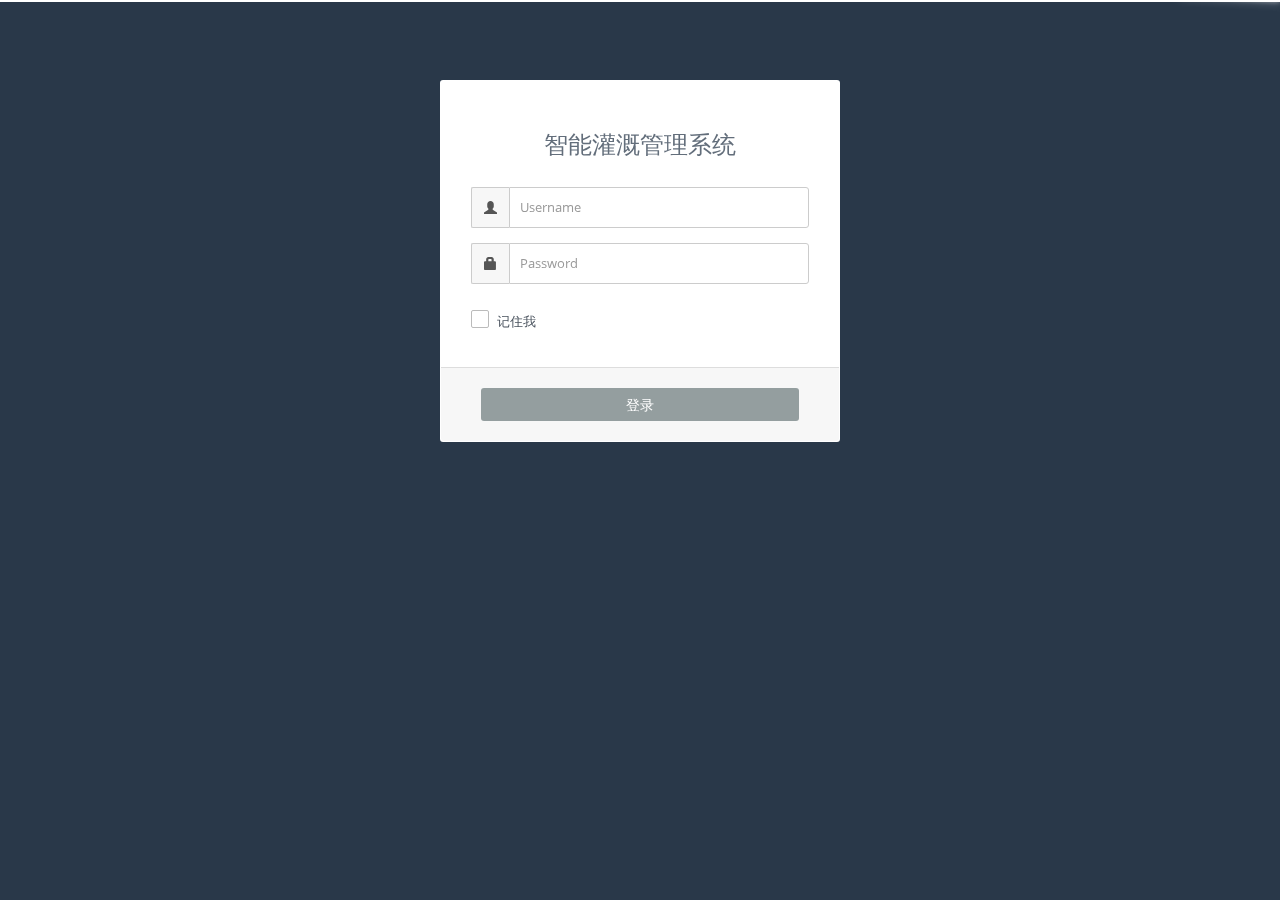
<file: src/main/webapp/WEB-INF/login.html>
﻿<!DOCTYPE html>
<html lang="en">
    <head>
        <meta charset="utf-8">
        <meta name="viewport" content="width=device-width, initial-scale=1.0, maximum-scale=1.0">
        <meta name="description" content="">
        <meta name="author" content="">

        <title>智能灌溉管理系统后台</title>

        <link href="css/style.default.css" rel="stylesheet">

    </head>

    <body class="signin">

 

        
        
        <section>
            
            <div class="panel panel-signin">
                <div class="panel-body">
                    <h3 class="text-center mb5">智能灌溉管理系统</h3>
                    
                    <div class="mb30"></div>
                    
                    <form action="signin.html" method="post">
                        <div class="input-group mb15">
                            <span class="input-group-addon"><i class="glyphicon glyphicon-user"></i></span>
                            <input type="text" class="form-control" placeholder="Username">
                        </div><!-- input-group -->
                        <div class="input-group mb15">
                            <span class="input-group-addon"><i class="glyphicon glyphicon-lock"></i></span>
                            <input type="password" class="form-control" placeholder="Password">
                        </div><!-- input-group -->
                        
                        <div class="clearfix">
                            <div class="pull-left">
                                <div class="ckbox ckbox-primary mt10">
                                    <input type="checkbox" id="rememberMe" value="1">
                                    <label for="rememberMe">记住我</label>
                                </div>
                            </div>
                        </div>                      
                    </form>
                    
                </div><!-- panel-body -->
                <div class="panel-footer">
                    <a href="index.html" class="btn btn-primary btn-block">登录</a>
                </div><!-- panel-footer -->
            </div><!-- panel -->
            
        </section>


        <script src="js/jquery-1.11.1.min.js"></script>
        <script src="js/jquery-migrate-1.2.1.min.js"></script>
        <script src="js/bootstrap.min.js"></script>
        <script src="js/modernizr.min.js"></script>
        <script src="js/pace.min.js"></script>
        <script src="js/retina.min.js"></script>
        <script src="js/jquery.cookies.js"></script>

        <script src="js/custom.js"></script>

    </body>
</html>
</file>
<file: src/main/webapp/WEB-INF/css/style.default.css>
﻿/*
 

[TABLE OF CONTENTS]

1.  IMPORTS
2.  RESET STYLES
3.  HEADER STYLES
    3.1 HEADER LEFT
    3.2 HEADER RIGHT
4.  MAIN WRAPPER STYLES
    4.1 LEFT PANEL STYLES
        4.1.1 LEFT PANEL NAVIGATION
    4.2 MAIN PANEL STYLES
        4.2.1 CONTENT PANEL STYLES
5.  MESSAGES STYLES
6.  UI ELEMENTS STYLES
    6.1 BUTTONS PAGE STYLES
    6.2 EXTRAS STYLES
    6.3 GRAPHS STYLES
    6.4 ICON STYLES
    6.5 PANELS & WIDGET STYLES
    6.6 TABS & ACCORDION STYLES
7.  FORM STYLES
    7.1 FORM WIZARD STYLES
8.  TABLE STYLES
9.  PAGES STYLES
    9.1 NOT FOUND PAGE STYLES
    9.2 INVOICE STYLES
    9.3 MEDIA MANAGER STYLES
    9.4 PEOPLE DIRECTORY STYLES
    9.5 PROFILE STYLES
    9.6 SEARCH RESULTS STYLES
    9.7 SIGN IN/UP PAGE STYLES
    9.8 LOCKED SCREEN STYLES
10. DASHBOARD STYLES
11. LEFT MENU COLLAPSE STYLES
12. CUSTOM STYLES
13. MEDIA QUERIES

*/


/********** 1. IMPORTS **********/
/********************************/

@import url('bootstrap.min.css');
@import url('bootstrap-override.css');
@import url('weather-icons.min.css');
@import url('jquery-ui-1.10.3.css');
@import url('font-awesome.min.css');
@import url('animate.min.css');
@import url('animate.delay.css');
@import url('toggles.css');
@import url('pace.css');

@import url(7c26a659d51647fe9b4dff100a6a8fb5.css);
@import url(69dace7e53184e40ae62d88c86a3b9ee.css);
/********** 2. RESET STYLES **********/
/*************************************/

body {
    font-family:'Open Sans',sans-serif;
    font-size: 13px;
    color: #636E7B;
    background-color: #fff;
}

a {
    outline: none !important;
}

a:hover,
a:active,
a:focus {
    text-decoration: none;
}

h1,h2,h3,h4,h5,h6 {
    font-family:'Lato',sans-serif;
}

.btn-default {
	border-color: #90a4ae;
}
.btn-default.disabled {
    color: #636e7b;
}
.btn-default:hover,
.btn-default:focus,
.btn-default:active,
.btn-default.active {
    color: #fff;
}

.btn-primary{
    background-color: #949e9f;
    color: #fff;
	border-color:#949e9f;
}
.btn-primary:hover,
.btn-primary:focus,
.btn-primary:active,
.btn-primary.active {
    background-color: #3f9bfd;
    color: #fff;
	border-color:#3e97f5;

}

/********** 3. HEADER STYLES **********/
/**************************************/

.headerwrapper {
    background-color: #0e1429;
    min-height: 60px;
    position: fixed;
    width: 100%;
    z-index: 1000;
}

.headerwrapper:after {
    clear: both;
    display: block;
    content: '';
}

.wrapper {
    margin-left: 12em;
    text-align: center;
    font-size: 18px;
    line-height: 12em;
    color: #000;
    background-color: #fff;
  }

  ul.pagination {
    display: inline-block;
    padding: 0;
    margin: 0;
}

ul.pagination li {display: inline;}

ul.pagination li a {
    color: black;
    float: left;
    padding: 8px 16px;
    text-decoration: none;
    transition: background-color .3s;
    border: 1px solid #ddd;
}

.pagination li:first-child a {
    border-top-left-radius: 5px;
    border-bottom-left-radius: 5px;
}

.pagination li:last-child a {
    border-top-right-radius: 5px;
    border-bottom-right-radius: 5px;
}

ul.pagination li a.active {
    background-color: #4CAF50;
    color: white;
    border: 1px solid #4CAF50;
}

ul.pagination li a:hover:not(.active) {background-color: #ddd;}
/***** 3.1 HEADER LEFT *****/

.headerwrapper .header-left {
    width: 230px;
    min-height: 60px;
    padding: 14px 15px;
    float: left;
    border-right: 1px solid rgba(255,255,255,0.14);
    background-color: #0e1429;
    position: relative;
}

.headerwrapper .header-left .logo {
    display: inline-block;
    margin-top: 5px;
    float: left;
}

.headerwrapper .header-left .menu-collapse {
    -moz-transition: all 0.2s ease-out 0s;
    -webkit-transition: all 0.2s ease-out 0s;
    transition: all 0.2s ease-out 0s;
    border: 1px solid rgba(255,255,255,0.3);
    background-color: #b6bbc1;
	color: rgba(255,255,255,1);
    padding: 6px 10px;
    -moz-border-radius: 50px;
    -webkit-border-radius: 50px;
    border-radius: 50%;
    display: inline-block;
    font-size: 16px;
    line-height: normal;
    position: absolute;
    top: 13px;
	right: -18px;
}

.headerwrapper .header-left .menu-collapse:hover {
    background-color: #fff;
    color: #222;
}
/***** 3.2 HEADER RIGHT *****/

.avatar-img {
	width:30px;
	margin:-5px 0 0 -10px;
}

.headerwrapper .header-right {
    margin-left: 230px;
    min-height: 60px;
    padding: 14px 15px;
}

.headerwrapper .header-right .btn-group {
    margin: 0;
    line-height: 21px;
    float: left;
}

.headerwrapper .header-right .btn-group > .btn {
    border: 0;
    background-color: rgba(255,255,255,0.3);
    color: rgba(255,255,255);
    -moz-border-radius: 50px;
    -webkit-border-radius: 50px;
    border-radius: 50px;
    line-height: normal;
    margin-left: 5px;
    height: 33px;
}

.headerwrapper .header-right .btn-group > .btn:hover {
    background-color: rgba(255,255,255,0.5);
}

.headerwrapper .header-right .btn-group > .btn:focus,
.headerwrapper .header-right .btn-group > .btn:active {
    color: #fff;
    background-color: rgba(0,0,0,0.3);
    -moz-box-shadow: none;
    -webkit-box-shadow: none;
    box-shadow: none;
}

.headerwrapper .header-right .btn-group .btn .badge {
    -moz-box-shadow: none;
    -webkit-box-shadow: none;
    box-shadow: none;
    background-color: #fff;
    color: #000;
    margin-left: 2px;
    padding: 2px 6px;
}

.btn-group-notification > .btn {
    padding: 7px 10px;
}

.btn-group-messages > .btn {
    padding: 6px 9px 8px 9px;
}

.btn-group-option > .btn {
    padding: 7px 12px;
}

.headerwrapper .header-right .btn-group .dropdown-menu {
    -moz-box-shadow: 3px 3px 0 rgba(0,0,0,0.05);
    -webkit-box-shadow: 3px 3px 0 rgba(0,0,0,0.05);
    box-shadow: 3px 3px 2px rgba(0,0,0,0.05);
    margin-top: 13px;
    border-top: 0;
    -moz-border-radius: 0 0 3px 3px;
    -webkit-border-radius: 0 0 3px 3px;
    border-radius: 0 0 3px 3px;
    border-color: #ccc;
}

.headerwrapper .header-right .btn-group .dropdown-menu:after {
    border-bottom: 6px solid #fff;
    border-left: 6px solid rgba(0,0,0,0);
    border-right: 6px solid rgba(0,0,0,0);
    content: '';
    display: inline-block;
    position: absolute;
    top: -6px;
    right: 10px;
}

.headerwrapper .header-right .btn-group .dropdown-menu li {
    position: relative;
}

.headerwrapper .header-right .btn-group .dropdown-menu li a {
    font-size: 12px;
    padding: 8px 15px;
    color: #555;
    -moz-transition: all 0.2s ease-out 0s;
    -webkit-transition: all 0.2s ease-out 0s;
    transition: all 0.2s ease-out 0s;
}

.headerwrapper .header-right .btn-group .dropdown-menu li a:hover {
    color: #333;
    background-color: #E4E7EA;
}

.headerwrapper .header-right .btn-group .dropdown-menu .divider {
    margin: 5px 0;
}

.headerwrapper .header-right .btn-group-option .dropdown-menu li .glyphicon,
.headerwrapper .header-right .btn-group-option .dropdown-menu li .fa {
    margin-right: 10px;
}

.headerwrapper .header-right .btn-group-option .dropdown-menu {
    min-width: 180px;
    margin-top: 13px;
}

.headerwrapper .header-right .form-search {
    float: left;
    margin-right: 10px;
    margin-top: 0;
    position: relative;
}

/*search*/
.headerwrapper .header-right .form-search .form-control {
    width: 15px;
	height: 30px;
    -webkit-transition:all .3s ease;
    -moz-transition:all .3s ease;
    -ms-transition:all .3s ease;
    -o-transition:all .3s ease;
    transition:all .3s ease;
    border:1px solid #fff;
    box-shadow:none;
    background:#f6f6f6 url("../images/search-icon.png") no-repeat 8px center;
    padding:0 0 0 30px;
    color:#fff;
    border-radius:50px;
    -webkit-border-radius:50px;
}

.search-btn{
display: inline-block;
margin-left: -6px;
cursor: pointer;
color: #FFF;
background-color: #108CEE;
width: 70px;
height: 30px;
font-size: 14px;
line-height: 30px;
border-radius: 5px;
}

.headerwrapper .header-right .form-search .form-control:focus {
    width:180px;
    border:1px solid #f6f6f6;
    box-shadow:none;
    -webkit-transition:all .3s ease;
    -moz-transition:all .3s ease;
    -ms-transition:all .3s ease;
    -o-transition:all .3s ease;
    transition:all .3s ease;
    color:#c8c8c8;
}

.headerwrapper .header-right .btn-group-list .dropdown-menu {
    padding: 0;
    min-width: 380px;
}

.headerwrapper .header-right .btn-group-list .dropdown-menu:after {
    border-bottom-color: #E4E7EA;
}

.headerwrapper .header-right div.dropdown-menu h5 {
    padding: 13px 0;
    text-align: center;
    background-color: #E4E7EA;
    margin: 0;
    font-size: 13px;
    border-bottom: 1px solid #ccc;
}

.headerwrapper .header-right .dropdown-footer {
    background-color: #f7f7f7;
    border-top: 1px solid #ddd;
    padding: 10px;
    font-size: 12px;
}

.headerwrapper .header-right .link-right {
    color: #636E7B;
    position: absolute;
    top: 10px;
    right: 15px;
}

.dropdown-list {
    margin: 0;
}

.dropdown-list li {
    border: 0;
    border-top: 1px solid #eee;
    padding: 10px 20px 10px 10px;
    margin: 0;
    cursor: pointer;
}

.dropdown-list li:hover {
    background-color: #fcfcfc;
}

.dropdown-list li:first-child {
    border-top: 0;
}

.dropdown-list li .noti-thumb {
    width: 40px;
}

.dropdown-list .media-body {
    font-size: 13px;
    line-height: 18px;
}

.dropdown-list .media-body strong {
    font-weight: 500;
    color: #2f363d;
}

.dropdown-list .media-body p {
    margin: 0;
}

.dropdown-list .media-body .date {
    display: block;
    margin-top: 2px;
    line-height: normal;
    color: #999;
}

.dropdown-list .media-body .date i {
    margin-right: 2px;
    margin-top: -3px;
    vertical-align: middle;
}

.dropdown-list .badge {
    float: right;
    -moz-border-radius: 2px;
    -webkit-border-radius: 2px;
    border-radius: 2px;
    font-weight: normal;
    font-size: 11px;
    padding: 5px 8px;
}



/********* 4. MAIN WRAPPER STYLES *********/
/******************************************/

.mainwrapper {
    position: relative;
    top: 60px;
	background:#282E45;
}

.mainwrapper:before {
    content: '';
    height: 100%;
    position: fixed;
    top: 0;
    left: 0;
    width: 230px;
}

.mainwrapper:after {
    clear: both;
    display: block;
    content: '';
}

.img-online {
    border: 2px solid #1fb5ad;
    padding: 2px;
    background-color: #fff;
}

.img-offline {
    border: 2px solid #ccc;
    padding: 2px;
    background-color: #fff;
}



/***** 4.1 LEFT PANEL STYLES *****/

.leftpanel {
    width: 230px;
    height: 52em;
    position: absolute;
    top: 17px;
    left: 0;
	background:#282E45;
}

.leftpanel .profile-left {
    padding: 15px;
    min-height: 90px;
    -webkit-box-shadow: 0 2px 3px rgba(0,0,0,0.03);
    box-shadow: 0 2px 3px rgba(0,0,0,0.03);
    margin-right: 1px;
}

.leftpanel .profile-left .profile-thumb {
    -moz-border-radius: 50px;
    -webkit-border-radius: 50px;
    border-radius: 50px;
    display: inline-block;
    border: 2px solid #394263;
    padding: 2px;
}

.leftpanel .profile-left .profile-thumb img {
    width: 50px;
}

.leftpanel .profile-left .media-heading {
    line-height: 18px;
    margin: 8px 0;
    font-weight: 500;
    font-size: 16px;
	color: #fff;
}

.leftpanel .profile-left span.user-options a {
    line-height: 18px;
	color: #999;
	padding-right: 10px;
}

.leftpanel .profile-left span.user-options a :hover{
	color: #666;
}

.leftpanel .leftpanel-title {
    text-transform: uppercase;
    color: #ccc;
    font-size: 11px;
    font-weight: normal;
    margin: 15px 15px;
}


/***** 4.1.1 LEFT PANEL NAVIGATION *****/

.leftpanel .nav {
    position: relative;
}

.leftpanel .nav > li {
    margin: 0 1px 0 0;
    font-size: 14px;
    font-weight: 500;
    position: relative;
}

.leftpanel .nav > li.active {
    border-top: 0;
    margin-right: 0;
}

.leftpanel .nav > li.active + li {
    border-top: 0;
}

.leftpanel .nav > li > a {
    color: #eaedf1;
    -moz-border-radius: 0;
    -webkit-border-radius: 0;
    border-radius: 0;
    -moz-transition: all 0.2s ease-out 0s;
    -webkit-transition: all 0.2s ease-out 0s;
    transition: all 0.2s ease-out 0s;
    padding: 12px 15px;
}

.leftpanel .nav > li > a:hover,
.leftpanel .nav > li > a:focus,
.leftpanel .nav > li > a:active {
    background-color: #4b567e;
}

.leftpanel .nav > li.active > a,
.leftpanel .nav > li.active > a:hover {
    color: #fff;
    background-color: #394263;
}

.leftpanel .nav > li > a i {
    width: 16px;
    margin-right: 5px;
    color: #eaedf1;
    font-size: 15px;
    top: 1px;
    position: relative;
    text-align: center;
}

.leftpanel .nav > li.active > a i {
    color: #fff;
}

.leftpanel .nav > li.parent:after {
    font-family: 'FontAwesome';
    content: '\f107';
    display: block;
    position: absolute;
    top: 12px;
    right: 22px;
    color: #ccc;
}

.leftpanel .nav > li.parent-focus > a {
    background-color: #4B567E;
}

.leftpanel .nav .badge {
    font-weight: bold;
    line-height: normal;
    font-size: 11px;
    background-color: #f5f5f5;
	color:#222;
}
.leftpanel .nav .active .badge {
	color:#222;
}

.leftpanel .nav .children {
    list-style: none;
    padding: 0;
    margin: 0;
    display: none;
}

.leftpanel .nav .active .children,
.leftpanel .nav .parent-focus .children {
    display: block;
}

.leftpanel .nav > li.active:after {
    color: #fff;
}

.leftpanel .nav .children li.active:first-child {
    border-top: 0;
}

.leftpanel .nav .children li a {
    font-weight: normal;
    font-size: 13px;
    display: block;
    color: #ffffff;
    padding: 6px 10px 6px 40px;
    -moz-transition: all 0.2s ease-out 0s;
    -webkit-transition: all 0.2s ease-out 0s;
    transition: all 0.2s ease-out 0s;
}

.leftpanel .nav .children li a:hover {
    text-decoration: none;
    background-color: #4B567E;
}

.leftpanel .nav .children li.active a {
    background-color: #394263;
}

/* .leftpanel .nav .active .children {
    border-bottom: 1px solid #e7e7e7;
} */

.leftpanel .nav .active .children {
    margin-right: 1px;
}



/***** 4.2 MAIN PANEL STYLES *****/

.mainpanel {
    background: #ffffff;
    margin-left: 230px;
}

.pageheader {
    padding: 20px;
    border-bottom: 1px solid #eee;
    padding-bottom: 20px;
    height: 90px;
    -webkit-box-shadow: 0 2px 3px rgba(0,0,0,0.03);
    box-shadow: 0 2px 3px rgba(0,0,0,0.03);
}

.pageheader .media {
    padding: 0;
    clear: both;
}

.pageheader .pageicon {
    width: 50px;
    height: 50px;
    background-color: #4e5154;
    display: inline-block;
    color: #fff;
    font-size: 32px;
    border-radius: 3px;
    padding-top: 1px;
    padding-left: 10px;
}

.pageheader .pageicon .fa-envelope-o {
    font-size: 31px;
}

.pageheader .pageicon .fa-bar-chart-o {
    font-size: 28px;
}

.pageheader .pageicon .fa-flag {
    font-size: 30px;
}

.pageheader .pageicon .fa-laptop {
    font-size: 28px;
}

.pageheader .pageicon .fa-navicon {
    font-size: 28px;
    margin-left: 3px;
}

.pageheader .pageicon .fa-code {
    font-size: 28px;
}

.pageheader .pageicon .fa-pencil {
    margin-left: 3px;
}

.pageheader .pageicon .fa-th-list {
    font-size: 28px;
    margin-left: 1px;
}

.pageheader .pageicon .fa-map-marker {
    margin-left: 5px;
}

.pageheader .pageicon .fa-calendar {
    font-size: 32px;
}

.pageheader .pageicon .fa-user {
    font-size: 28px;
    margin-left: 4px;
}

.pageheader .breadcrumb {
    margin: 0;
    padding: 0;
    background: none;
    font-size: 11px;
    color: #999;
    line-height: 18px;
}

.pageheader .breadcrumb li a {
    color: #333;
}

.pageheader .breadcrumb li a:hover,
.pageheader .breadcrumb li a:active,
.pagehaeder .breadcrumb li a:focus {
    color: #394263;
}

.pageheader .breadcrumb li a i {
    color: #999;
    font-size: 10px;
}

.pageheader h4 {
    margin: -2px 0 0 0;
    font-size: 28px;
    font-weight: 500;
    color: #2f363d;
    line-height: normal;
}



/***** 4.2.1 CONTENT PANEL STYLES *****/

.contentpanel {
    position: relative;
    padding: 20px;
	background: #E8E8FF;
}

.bg-light {
    background-color: #ccc;
}




/******** 5. MESSAGES STYLES *********/
/*************************************/

.msg-left {
    float: left;
    width: 250px;
    position: relative;
    z-index: 50;
}

.nav-msg li a {
    color: #444;
    -moz-transition: all 0.2s ease-out 0s;
    -webkit-transition: all 0.2s ease-out 0s;
    transition: all 0.2s ease-out 0s;
}

.nav-msg li a i {
    display: inline-block;
    margin-right: 10px;
}

.nav-msg li a .badge {
    font-weight: normal;
    line-height: normal;
    font-size: 11px;
    margin-top: 1px;
}

.nav-msg li.active a {
    background-color: #4e5154;
    color: #fff;
}

.nav-msg li.active a:hover,
.nav-msg li.active a:focus,
.nav-msg li.active a:active {
    background-color: #444649;
}

.nav-msg li.active a .badge {
    color: #666;
}

.sm-title {
    font-size: 11px;
    text-transform: uppercase;
    font-weight: normal;
}

.md-title {
    font-size: 12px;
    text-transform: uppercase;
    font-weight: normal;
}

.lg-title {
    font-weight: 500;
    color: #333;
    margin: 0;
    margin-bottom: 5px;
    text-transform: uppercase;
    font-size: 13px;
}

.xlg-title {
    margin: 0;
    font-weight: 400;
    color: #333;
}

.msg-list > li {
    border: 1px solid #eee;
    background-color: #fcfcfc;
    border-bottom: 0;
    padding: 10px;
    margin: 0;
}

.msg-list > li.unread {
    background-color: #fff;
}

.msg-list > li:first-child {
    -moz-border-radius: 3px 3px 0 0;
    -webkit-border-radius: 3px 3px 0 0;
    border-radius: 3px 3px 0 0;
}

.msg-list > li:last-child {
    border-bottom: 1px solid #eee;
    -moz-border-radius: 0 0 3px 3px;
    -webkit-border-radius: 0 0 3px 3px;
    border-radius: 0 0 3px 3px;
}

.msg-list .media-object {
    width: 40px;
}

.msg-list > li .sender {
    font-weight: 500;
    margin: 0;
    font-size: 12px;
    color: #333;
}

.msg-list > li p {
    margin: 0;
}

.msg-list > li p a {
    color: #999;
}

.msg-list > li p a:hover,
.msg-list > li p a:active,
.msg-list > li p a:focus {
    text-decoration: none;
}

.msg-list > li .subject {
    color: #333;
}

.msg-list .media-option > a {
    color: #999;
    margin-left: 5px;
}

.msg-list .media-option a:hover {
    color: #666;
}

.msg-list .btn-group {
    margin: 0;
    margin-top: -3px;
    margin-left: 5px;
}

.msg-list .btn-group > .btn {
    padding: 0;
    background: none;
    color: #999;
    border: 0;
}

.msg-list li.media,
.msg-list li.media .media-body {
    overflow: visible;
}

.msg-list .dropdown-menu li {
    font-size: 12px;
}

.msg-list .dropdown-menu .divider {
    margin: 5px 0;
}

.msg-list .ckbox {
    margin-top: 12px;
}

.msg-list li.highlighted {
    background-color: #fffeee;
}

.msg-header {
    margin-bottom: 25px;
    margin-top: 5px;
}

.msg-header:after {
    clear: both;
    display: block;
    content: '';
}

.msg-header .btn-group {
    margin: 0;
}

.msg-header .btn {
    padding: 0;
    -moz-border-radius: 50px;
    -webkit-border-radius: 50px;
    border-radius: 50px;
    border-width: 2px;
    width: 35px;
    height: 35px;
    color: #999;
    margin-right: 5px;
}

.msg-header .btn-navi {
    font-size: 14px;
    color: #999;
}

.msg-header .btn:hover,
.msg-header .btn:active,
.msg-header .btn:focus {
    background-color: #fff;
    border-color: #666;
    color: #666;
}

.msg-header .btn-navi {
    margin-right: 0;
}

.msg-header .btn-navi-left i {
    margin-left: -3px;
}

.msg-header .btn-navi-right i {
    margin-left: 2px;
}

.msg-header .dropdown-menu {
    margin-top: 12px;
}

.msg-header .dropdown-menu:after {
    border-bottom: 6px solid #fff;
    border-left: 6px solid rgba(0,0,0,0);
    border-right: 6px solid rgba(0,0,0,0);
    content: '';
    display: inline-block;
    position: absolute;
    top: -6px;
    right: 15px;
}

.msg-header .dropdown-menu:before {
    border-bottom: 7px solid #ddd;
    border-left: 7px solid rgba(0,0,0,0);
    border-right: 7px solid rgba(0,0,0,0);
    content: '';
    display: inline-block;
    position: absolute;
    top: -8px;
    right: 14px;
}

.msg-header .dropdown-menu li {
    font-size: 12px;
}

.msg-header .dropdown-menu li i {
    margin-right: 8px;
}


ul.msg-list li .media-body {
    display: block;
}

.panel-group-msg {
    margin-top: 15px;
}

.panel-group-msg .panel {
    -moz-box-shadow: none;
    -webkit-box-shadow: none;
    box-shadow: none;
}

.panel-group-msg .panel-heading {
    padding: 10px;
}

.panel-group-msg .img {
    width: 30px;
    margin: 0;
}

.panel-group-msg .panel-title {
    font-weight: 500;
    color: #444;
    font-size: 14px;
}

.panel-group-msg .time {
    margin: 5px 20px 0 0;
    font-weight: normal;
    font-size: 12px;
}

.panel-group-msg .time i {
    font-size: 16px;
}

.msg-reply {
    margin-left: 15px;
}

.msg-reply img {
    width: 30px;
}

.btn-create-msg {
    padding: 12px 10px;
}

.alert-metro {
    -moz-border-radius: 0;
    -webkit-border-radius: 0;
    border-radius: 0;
}

#email-box {
    background: none repeat scroll 0 0 #fff;
    margin: 0 -15px;
    padding: 15px 15px 0;
}

#email-header {
    padding-bottom: 10px;
}

#email-header-tools {
    float: left;
    position: relative;
}


#email-new {
    position: relative;
}

.email-panel {
	padding: 10px;
	margin-bottom: 20px;
}

/********* 6. UI ELEMENTS *********/
/**********************************/


/***** 6.1 BUTTONS PAGE STYLES *****/

.btn-dark {
    background-color: #4e5154;
    color: #fff;
}

.btn-dark:hover,
.btn-dark:focus,
.btn-dark:active {
    background-color: #414446;
    color: #fff;
}

.btn-list .btn {
    margin: 0 3px 7px 0;
}

.btn-rounded {
    -moz-border-radius: 100px;
    -webkit-border-radius: 100px;
    border-radius: 100px;
    padding-left: 20px;
    padding-right: 20px;
}

.btn.btn-bordered {
    padding: 6px 13px;
	color: #90a4ae;
}

.btn-sm.btn-bordered {
    padding: 4px 10px; 
}

.btn-xs.btn-bordered {
    padding: 2px 8px;
}

.btn.btn-bordered,
.btn.btn-bordered:hover,
.btn.btn-bordered:focus,
.btn.btn-bordered:active {
    background: none !important;
    border-width: 2px;
}

.btn-primary.btn-bordered{
	color: #1fb5ad;
    border-color: #1fb5ad;
}
.btn-primary.btn-bordered:hover,
.btn-primary.btn-bordered:active,
.btn-primary.btn-bordered:focus {
    border-color: #139a93;
}
.btn-success.btn-bordered,
.btn-success.btn-bordered:hover,
.btn-success.btn-bordered:active,
.btn-success.btn-bordered:focus {
    color: #5cb85c;
}

.btn-warning.btn-bordered,
.btn-warning.btn-bordered:hover,
.btn-warning.btn-bordered:active,
.btn-warning.btn-bordered:focus {
    color: #eea236;
}

.btn-danger.btn-bordered,
.btn-danger.btn-bordered:focus,
.btn-danger.btn-bordered:active,
.btn-danger.btn-bordered:hover {
    color: #d9534f;
}

.btn-info.btn-bordered,
.btn-info.btn-bordered:focus,
.btn-info.btn-bordered:active,
.btn-info.btn-bordered:hover {
    color: #46b8da;
}

.btn.btn-metro {
    font-weight: 300;
    letter-spacing: 0.3px;
    -moz-border-radius: 0;
    -webkit-border-radius: 0;
    border-radius: 0;
}

.btn-group .btn.btn-bordered + .btn.btn-bordered,
.btn-group .btn.btn-bordered + .btn-group,
.btn-group .btn-group + .btn.btn-bordered,
.btn-group .btn-group + .btn-group {
    margin-left: -2px;
}

.btn-group .btn.btn-bordered {
    padding-left: 14px;
    padding-right: 15px;
}



/***** 6.2 EXTRAS STYLES *****/

.dropdown-demo-only {
    position: static;
    display: inline-block;
    margin-right: 10px;
    width: 160px;
    float: none;
    margin-bottom: 20px;
}

.dropdown-menu-primary {
    -moz-box-shadow: none;
    -webkit-box-shadow: none;
    box-shadow: none;
    border-color: #394263;
}

.dropdown-menu-primary > li > a {
    color: #394263;
}

.dropdown-menu-primary > li > a:hover {
    background-color: #394263;
    color: #fff;
}

.dropdown-menu-success {
    -moz-box-shadow: none;
    -webkit-box-shadow: none;
    box-shadow: none;
    border-color: #5cb85c;
}

.dropdown-menu-success > li > a {
    color: #5cb85c;
}

.dropdown-menu-success > li > a:hover {
    background-color: #5cb85c;
    color: #fff;
}

.dropdown-menu-danger {
    -moz-box-shadow: none;
    -webkit-box-shadow: none;
    box-shadow: none;
    border-color: #d9534f;
}

.dropdown-menu-danger > li > a {
    color: #d9534f;
}

.dropdown-menu-danger > li > a:hover {
    background-color: #d9534f;
    color: #fff;
}

.dropdown-menu-warning {
    -moz-box-shadow: none;
    -webkit-box-shadow: none;
    box-shadow: none;
    border-color: #f0ad4e;
}

.dropdown-menu-warning > li > a {
    color: #f0ad4e;
}

.dropdown-menu-warning > li > a:hover {
    background-color: #f0ad4e;
    color: #fff;
}

.dropdown-menu-metro {
    -moz-border-radius: 0;
    -webkit-border-radius: 0;
    border-radius: 0;
    -moz-box-shadow: none;
    -webkit-box-shadow: none;
    box-shadow: none;
}

.dropdown-menu-metro > li > a {
    -moz-border-radius: 0;
    -webkit-border-radius: 0;
    border-radius: 0;
}

.pagination-metro > li:first-child > a,
.pagination-metro > li:first-child > span {
    border-bottom-left-radius: 0;
    border-top-left-radius: 0;
}

.pagination-metro > li:last-child > a,
.pagination-metro > li:last-child > span {
    border-bottom-right-radius: 0;
    border-top-right-radius: 0;
}

.pagination-split.pagination-metro > li > a,
.pagination-split.pagination-metro > li > span {
    -moz-border-radius: 0;
    -webkit-border-radius: 0;
    border-radius: 0;
}

.pagination-primary > li > a,
.pagination-primary > li > a:hover {
    border-color: #394263;
    color: #394263;
}

.pagination-primary > .disabled > span,
.pagination-primary > .disabled > span:hover,
.pagination-primary > .disabled > span:focus,
.pagination-primary > .disabled > a,
.pagination-primary > .disabled > a:hover,
.pagination-primary > .disabled > a:focus {
    border-color: #394263;
    color: #394263;
    opacity: 0.5;
}

.pagination-success > li > a,
.pagination-success > li > a:hover {
    border-color: #5cb85c;
    color: #5cb85c;
}

.pagination-success > .disabled > span,
.pagination-success > .disabled > span:hover,
.pagination-success > .disabled > span:focus,
.pagination-success > .disabled > a,
.pagination-success > .disabled > a:hover,
.pagination-success > .disabled > a:focus {
    border-color: #5cb85c;
    color: #5cb85c;
    opacity: 0.5;
}

.pagination-success > .active > a,
.pagination-success > .active > span,
.pagination-success > .active > a:hover,
.pagination-success > .active > span:hover,
.pagination-success > .active > a:focus,
.pagination-success > .active > span:focus {
    background-color: #5cb85c;
    border-color: #5cb85c;
}

.pagination-circled > li > a {
    -moz-border-radius: 50px;
    -webkit-border-radius: 50px;
    border-radius: 50px;
}

.pagination-circled > li:first-child > a,
.pagination-circled > li:first-child > span {
    border-bottom-left-radius: 50px;
    border-top-left-radius: 50px;
}

.pagination-circled > li:last-child > a,
.pagination-circled > li:last-child > span {
    border-bottom-right-radius: 50px;
    border-top-right-radius: 50px;
}

.pagination-circled > li:first-child > a,
.pagination-circled > li:last-child > a {
    padding: 6px 13px;
}

.pagination-active-success > .active > a,
.pagination-active-success > .active > span,
.pagination-active-success > .active > a:hover,
.pagination-active-success > .active > span:hover,
.pagination-active-success > .active > a:focus,
.pagination-active-success > .active > span:focus {
    background-color: #5cb85c;
    border-color: #5cb85c;
}

.pagination-active-success > li > a:hover,
.pagination-active-success > li > span:hover,
.pagination-active-success > li > a:focus,
.pagination-active-success > li > span:focus {
    color: #5cb85c;
}

.pagination-active-warning > .active > a,
.pagination-active-warning > .active > span,
.pagination-active-warning > .active > a:hover,
.pagination-active-warning > .active > span:hover,
.pagination-active-warning > .active > a:focus,
.pagination-active-warning > .active > span:focus {
    background-color: #f0ad4e;
    border-color: #f0ad4e;
}

.pagination-active-warning > li > a:hover,
.pagination-active-warning > li > span:hover,
.pagination-active-warning > li > a:focus,
.pagination-active-warning > li > span:focus {
    color: #f0ad4e;
}

.pagination-active-danger > .active > a,
.pagination-active-danger > .active > span,
.pagination-active-danger > .active > a:hover,
.pagination-active-danger > .active > span:hover,
.pagination-active-danger > .active > a:focus,
.pagination-active-danger > .active > span:focus {
    background-color: #d9534f;
    border-color: #d9534f;
}

.pagination-active-danger > li > a:hover,
.pagination-active-danger > li > span:hover,
.pagination-active-danger > li > a:focus,
.pagination-active-danger > li > span:focus {
    color: #d9534f;
}

.pagination-active-info > .active > a,
.pagination-active-info > .active > span,
.pagination-active-info > .active > a:hover,
.pagination-active-info > .active > span:hover,
.pagination-active-info > .active > a:focus,
.pagination-active-info > .active > span:focus {
    background-color: #5bc0de;
    border-color: #5bc0de;
}

.pagination-active-info > li > a:hover,
.pagination-active-info > li > span:hover,
.pagination-active-info > li > a:focus,
.pagination-active-info > li > span:focus {
    color: #5bc0de;
}

.pagination-active-dark > .active > a,
.pagination-active-dark > .active > span,
.pagination-active-dark > .active > a:hover,
.pagination-active-dark > .active > span:hover,
.pagination-active-dark > .active > a:focus,
.pagination-active-dark > .active > span:focus {
    background-color: #4e5154;
    border-color: #4e5154;
}

.pagination-active-dark > li > a:hover,
.pagination-active-dark > li > span:hover,
.pagination-active-dark > li > a:focus,
.pagination-active-dark > li > span:focus {
    color: #4e5154;
}

.progress-metro {
    -moz-border-radius: 0;
    -webkit-border-radius: 0;
    border-radius: 0;
}


/******* 6.3 GRAPHS STYLES *******/

.tinystat {
    display: inline-block;
}

.tinystat .chart,
.tinystat .datainfo {
    display: inline-block;
    vertical-align: middle;
}

.tinystat .chart {
    margin-right: 5px;
}

.tinystat .text-muted {
    text-transform: uppercase;
    font-size: 10px;
}

.tinystat h4 {
    margin: 0;
    color: #333;
    font-weight: bold;
    line-height: normal;
    font-size: 16px;
}

.tooltipflot {
    background-color: rgba(0,0,0,0.8);
    padding: 5px 10px;
    font-size: 11px;
    color: #fff;
    -moz-border-radius: 2px;
    -webkit-border-radius: 2px;
    border-radius: 2px;
}

.jqstooltip { 
    min-height: 25px;
    border: 0;
    min-width: 30px;
    height: auto !important;
    width: auto !important;
}

.flotGraph {
    width: 100%;
    height: 300px;
}



/***** 6.4 ICON STYLES *******/

.icon-list {
    margin: 20px 0;
    padding: 0;
    list-style: none;
}

.icon-list li {
    margin-bottom: 5px;
}

.icon-list li span {
    width: 20px;
    display: inline-block;
    margin-right: 5px;
    color: #333;
}



/***** 6.5 PANELS & WIDGETS STYLES *****/

.weather-row {
    position: relative;
	padding:0;
}

.weather-row img {
    width: 100%;
    border-radius: 3px 3px 0px 0px;
}

.weather-head {
    text-transform: uppercase;
	color: #FFF;
    font-size: 16px;
    text-shadow: 0px 0px 3px rgba(0, 0, 0, 0.8);
    position: absolute;
    left: 20px;
    bottom: 15px;
}

.country-select {
    position: absolute;
    top: 10px;
    right: 10px;
	width: 100px;
	height: 31px;
	margin-bottom:0;
}

.weather-full-info h1 {
    font-size: 14px;
    font-weight: bold;
    margin: 0px 0px 10px;
    text-transform: uppercase;
}

.today-status .wi {
    font-size: 30px;
    color: #394263;
}

.weather-full-info .degree {
    font-size: 30px;
    font-weight: bold;
    display: inline-block;
    padding-left: 20px;
}
.weather-full-info .degree:after {
    content: "o";
    font-size: 16px;
    position: relative;
    top: -12px;
}
.weather-full-info ul {
    margin-bottom: 0px;
	padding-left: 30px;
}

.weather-full-info ul li {
    display: inline-block;
    width: 15.80%;
    text-align: center;
    border-left: 1px solid #ccc;
}

.weather-full-info h2 {
    font-size: 14px;
    margin: 0px 0px 5px;
}

.weather-full-info ul li .wi {
    font-size: 20px;
	line-height:normal;
}

.weather-full-info .statistics {
    padding-top: 5px;
}
.weather-full-info .statistics:after {
    content: "o";
    font-size: 10px;
    position: relative;
    top: -5px;
}

.clock-panel {
	color: #FFF;
    padding: 20px;
	background: #394263;
	text-transform: uppercase;
    min-height: 170px;
	border-radius: 3px 3px 0px 0px;
}

.clock-panel h1 {
    font-size: 22px;
    margin: 0px 0px 5px;
}

.clock-panel p {
    font-size: 15px;
    margin: 0px;
}

ul.clock-category {
    padding: 15px 0px;
}

ul.clock-category li {
    display: inline-block;
    width: 23.95%;
    text-align: center;
	line-height: 30px;
}

ul.clock-category li a {
    color: #636E7B;
}

ul.clock-category li a:hover, ul.clock-category li a.active {
    color: #394263;
}

ul.clock-category li a i {
    font-size: 35px;
}

ul.clock-category li a span {
    display: block;
    line-height: normal;
}

.panel-heading {
    color: #444;
}
.panel-primary {
	border-color: #1FB5AD;
}
.panel-primary .panel-heading {
    background-color: #1FB5AD;
	border-color: #1FB5AD;
}
.panel-success-alt .panel-heading {
    background-color: #21e325;
}
 .panel-info-alt .panel-heading {
    background-color: #8ccbeb;   
}
.panel-warning-alt .panel-heading {
    background-color: #f6db4f;
}
.panel-danger-alt .panel-heading {
    background-color: #ea9696;
}
.panel-success-alt .panel-heading p a,
.panel-info-alt .panel-heading p a,
.panel-warning-alt .panel-heading p a,
.panel-danger-alt .panel-heading p a,
.panel-dark .panel-heading p a {
    color: #fff;
}

.panel-success-alt .panel-heading .panel-btns a,
.panel-info-alt .panel-heading .panel-btns a,
.panel-warning-alt .panel-heading .panel-btns a,
.panel-danger-alt .panel-heading .panel-btns a,
.panel-dark .panel-heading .panel-btns a {
    border-color: #fff;
    color: #fff;
    opacity: 0.75;
}

.panel-primary-head .panel-heading,
.panel-success-head .panel-heading,
.panel-warning-head .panel-heading,
.panel-danger-head .panel-heading,
.panel-info-head .panel-heading,
.panel-dark-head .panel-heading {
    border-bottom: 0;
    color: #fff;
}

.panel-primary-head .panel-heading p,
.panel-success-head .panel-heading p,
.panel-warning-head .panel-heading p,
.panel-danger-head .panel-heading p,
.panel-info-head .panel-heading p,
.panel-dark-head .panel-heading p {
    opacity: 0.75;    
}

.panel-primary-head .panel-body,
.panel-success-head .panel-body,
.panel-warning-head .panel-body,
.panel-danger-head .panel-body,
.panel-info-head .panel-body,
.panel-dark-head .panel-body {
    border: 1px solid #ddd;
    border-top: 0;
}

.panel-primary-head .panel-footer,
.panel-success-head .panel-footer,
.panel-warning-head .panel-footer,
.panel-danger-head .panel-footer,
.panel-info-head .panel-footer,
.panel-dark-head .panel-footer {
    border: 1px solid #ddd;
    border-top: 0;
}

.panel-primary-head .panel-heading {
    background-color: #394263;
}

.panel-success-head .panel-heading {
    background-color: #5cb85c;
}

.panel-warning-head .panel-heading {
    background-color: #f0ad4e;
}

.panel-danger-head .panel-heading {
    background-color: #d9534f;
}

.panel-info-head .panel-heading {
    background-color: #5bc0de;   
}

.panel-dark-head .panel-heading {
    background-color: #4e5154;
}

.panel-primary-head .panel-heading p a,
.panel-success-head .panel-heading p a,
.panel-info-head .panel-heading p a,
.panel-warning-head .panel-heading p a,
.panel-danger-head .panel-heading p a,
.panel-dark-head .panel-heading p a {
    color: #fff;
}

.panel-primary-head .panel-heading .panel-btns a,
.panel-success-head .panel-heading .panel-btns a,
.panel-info-head .panel-heading .panel-btns a,
.panel-warning-head .panel-heading .panel-btns a,
.panel-danger-head .panel-heading .panel-btns a,
.panel-dark-head .panel-heading .panel-btns a {
    border-color: #fff;
    color: #fff;
    opacity: 0.75;
}

.panel-metro,
.panel-metro .panel-heading,
.panel-metro .panel-footer {
    -moz-border-radius: 0;
    -webkit-border-radius: 0;
    border-radius: 0;
}

.widget-messaging .new-msg {
    color: #fff;
    font-size: 18px;
    margin: 0;
    line-height: normal;
    opacity: 0.5;
}

.widget-messaging .new-msg:hover {
    opacity: 1;
}

.widget-messaging ul li:hover {
    background-color: #f7f7f7;
}

.widget-messaging .sender {
    color: #333;
    font-weight: 500;
    font-size: 14px;
    line-height: normal;
    margin: 0;
}

.widget-messaging ul li p {
    line-height: normal;
    margin: 0;
}

.widget-todo .panel-heading a {
    color: #fff;
}

.widget-todo ul > li input:checked + label {
    text-decoration: line-through;
}

.widget-slider .carousel-control {
    background: none;
    bottom: auto;
    color: #fff;
    line-height: 10px;
    padding: 0;
    text-shadow: none;
    top: -65px;
    width: auto;
    opacity: 0.75;
    border: 1px solid #fff;
    -moz-border-radius: 50px;
    -webkit-border-radius: 50px;
    border-radius: 50px;
}

.widget-slider .carousel-control:hover {
    opacity: 1;    
}

.widget-slider .carousel-control.left {
    left: auto;
    right: 25px;
    padding: 1px 10px 3px 8px;
}

.widget-slider .carousel-control.right {
    right: -5px;
    padding: 1px 8px 3px 10px;    
}

.widget-slider .carousel-control span {
    font-size: 18px;
    line-height: normal;
}

.widget-slider .media {
    padding-bottom: 0;
}

.widget-slider .carousel-indicators {
    bottom: auto;
    left: auto;
    right: 0;
    top: -58px;
    width: auto;
}




/***** 6.6 TABS & ACCORDION STYLES *****/

.nav-primary {
    border-color: #357ebd;
    background-color: #394263;
}

.nav-primary > li.active > a,
.nav-primary > li.active > a:hover,
.nav-primary > li.active > a:focus,
.nav-primary > li.active > a:active {
    border-top-color: #357ebd;
    border-left-color: #357ebd;
    border-right-color: #357ebd;
}

.nav-success {
    border-color: #5cb85c;
    background-color: #5cb85c;
}

.nav-info {
    border-color: #46b8da;
    background-color: #5bc0de;
}

.nav-danger {
    border-color: #d43f3a;
    background-color: #d9534f;
}

.nav-warning {
    border-color: #eea236;
    background-color: #f0ad4e;
}

.nav-success > li.active > a,
.nav-success > li.active > a:hover,
.nav-success > li.active > a:focus,
.nav-success > li.active > a:active {
    border-top-color: #5cb85c;
    border-left-color: #5cb85c;
    border-right-color: #5cb85c;
}

.nav-info > li.active > a,
.nav-info > li.active > a:hover,
.nav-info > li.active > a:focus,
.nav-info > li.active > a:active {
    border-top-color: #46b8da;
    border-left-color: #46b8da;
    border-right-color: #46b8da;
}

.nav-danger > li.active > a,
.nav-danger > li.active > a:hover,
.nav-danger > li.active > a:focus,
.nav-danger > li.active > a:active {
    border-top-color: #d43f3a;
    border-left-color: #d43f3a;
    border-right-color: #d43f3a;
}

.nav-warning > li.active > a,
.nav-warning > li.active > a:hover,
.nav-warning > li.active > a:focus,
.nav-warning > li.active > a:active {
    border-top-color: #eea236;
    border-left-color: #eea236;
    border-right-color: #eea236;
}

.nav-primary > li > a,
.nav-success > li > a,
.nav-info > li > a,
.nav-danger > li > a,
.nav-warning > li > a {
    color: #fff;
}

.nav-primary > li > a:hover,
.nav-success > li > a:hover,
.nav-info > li > a:hover,
.nav-danger > li > a:hover,
.nav-warning > li > a:hover {
    color: #fff;
    background-color: rgba(255,255,255,0.1);
}

.tab-content-primary {
    border-color: #357ebd;
}

.tab-content-success {
    border-color: #5cb85c;
}

.tab-content-info {
    border-color: #46b8da;
}

.tab-content-danger {
    border-color: #d43f3a;
}

.tab-content-warning {
    border-color: #eea236;
}

.nav-metro,
.nav-metro > li > a,
.nav-metro > li.active > a,
.tab-content-metro {
    -moz-border-radius: 0;
    -webkit-border-radius: 0;
    border-radius: 0;
}

.panel-group .panel-heading {
    padding: 15px;
}

.panel-group .panel-heading .panel-title {
    font-size: 14px;
}

.nav-line {
    background: none;
    border: 0;
    margin-bottom: 20px;
    -moz-box-shadow: 0 3px 0 rgba(0,0,0,0.1);
    -webkit-box-shadow: 0 3px 0 rgba(0,0,0,0.1);
    box-shadow: 0 3px 0 rgba(0,0,0,0.1);
}

.nav-line > li {
    margin: 0;
}

.nav-line > li > a,
.nav-line > li > a:hover,
.nav-line > li > a:active,
.nav-line > li > a:focus {
    border: 0;
    margin: 0 !important;
}

.nav-line > li.active > a,
.nav-line > li.active > a:hover,
.nav-line > li.active > a:active,
.nav-line > li.active > a:focus {
    border: 0;
}

.nav-line > li.active > a,
.nav-line > li.active > a:hover,
.nav-line > li.active > a:active,
.nav-line > li.active > a:focus {
    -moz-box-shadow: 0 3px 0 #394263;
    -webkit-box-shadow: 0 3px 0 #394263;
    box-shadow: 0 3px 0 #394263;
    margin: 0;
}


/********** 7. FORM STYLES **********/
/************************************/

.ckbox,
.rdio {
    position: relative;
}

.ckbox input[type="checkbox"],
.rdio input[type="radio"] {
    opacity: 0;
}

.ckbox label,
.rdio label {
    padding-left: 10px;
    cursor: pointer;
    margin-bottom: 7px !important;
}

.ckbox label:before {
    width: 18px;
    height: 18px;
    position: absolute;
    top: 1px;
    left: 0;
    content: '';
    display: inline-block;
    -moz-border-radius: 2px;
    -webkit-border-radius: 2px;
    border-radius: 2px;
    border: 1px solid #bbb;
    background: #fff;
}

.ckbox input[type="checkbox"]:disabled + label  {
    color: #999;
}

.ckbox input[type="checkbox"]:disabled + label:before  {
    background-color: #eee;
}

.ckbox input[type="checkbox"]:checked + label:after  {
    font-family: 'FontAwesome';
    content: "\F00C";
    position: absolute;
    top: 2.5px;
    left: 3.5px;
    display: inline-block;
    font-size: 11px;
    width: 16px;
    height: 16px;
    color: #fff;
}

.ckbox a{
	color: #333;
}

.ckbox a:hover{
	color: #bbb;
}

.ckbox-default input[type="checkbox"]:checked + label:before {
    border-color: #999;
}

.ckbox-default input[type="checkbox"]:checked + label:after {
    color: #333;
}

.ckbox-primary input[type="checkbox"]:checked + label:before {
    border-color: #357EBD;
    background-color: #394263;
}

.ckbox-warning input[type="checkbox"]:checked + label:before {
    border-color: #EEA236;
    background-color: #F0AD4E;
}

.ckbox-success input[type="checkbox"]:checked + label:before {
    border-color: #5cb85c;
    background-color: #5cb85c;
}

.ckbox-danger input[type="checkbox"]:checked + label:before {
    border-color: #D43F3A;
    background-color: #D9534F;
}

.rdio label:before {
    width: 18px;
    height: 18px;
    position: absolute;
    top: 1px;
    left: 0;
    content: '';
    display: inline-block;
    -moz-border-radius: 50px;
    -webkit-border-radius: 50px;
    border-radius: 50px;
    border: 1px solid #bbb;
    background: #fff;
}

.rdio input[type="radio"]:disabled + label  {
    color: #999;
}

.rdio input[type="radio"]:disabled + label:before  {
    background-color: #eee;
}

.rdio input[type="radio"]:checked + label::after  {
    content: '';
    position: absolute;
    top: 5px;
    left: 4px;
    display: inline-block;
    font-size: 11px;
    width: 10px;
    height: 10px;
    background-color: #444;
    -moz-border-radius: 50px;
    -webkit-border-radius: 50px;
    border-radius: 50px;
}

.rdio-default input[type="radio"]:checked + label:before {
    border-color: #999;
}

.rdio-primary input[type="radio"]:checked + label:before {
    border-color: #394263;
}

.rdio-primary input[type="radio"]:checked + label::after {
    background-color: #394263;
}

.rdio-warning input[type="radio"]:checked + label:before {
    border-color: #F0AD4E;
}

.rdio-warning input[type="radio"]:checked + label::after {
    background-color: #F0AD4E;
}

.rdio-success input[type="radio"]:checked + label:before {
    border-color: #1CAF9A;
}

.rdio-success input[type="radio"]:checked + label::after {
    background-color: #1CAF9A;
}

.rdio-danger input[type="radio"]:checked + label:before {
    border-color: #D9534F;
}

.rdio-danger input[type="radio"]:checked + label::after {
    background-color: #D9534F;
}

.errorForm label {
    display: block;
    background-color: #f2dede;
    border: 1px solid #ebccd1;
    color: #a94442;
    padding: 5px 10px;
    display: block;
    -moz-border-radius: 2px;
    -webkit-border-radius: 2px;
    border-radius: 2px;
}

.form-group.has-error label.error {
    color: #a94442;
}

.errorForm label:last-child {
    margin-bottom: 20px !important;
}

.colorpicker-input {
    display: inline-block;
    width: 100px;
}


/***** 7.1 FORM WIZARD *****/

.nav-wizard {
    background-color: #ddd;
    margin-bottom: 15px;
    -moz-border-radius: 3px;
    -webkit-border-radius: 3px;
    border-radius: 3px;
    margin-bottom: 5px;
}

.nav-wizard > li {
    position: relative;
    margin-right: -2px;
}

.nav-wizard > li > a {
    color: #666;
}

.nav-wizard > li > a {
    position: relative;
    padding-left: 30px;
    -moz-border-radius: 0;
    -webkit-border-radius: 0;
    border-radius: 0;
}

.nav-wizard > li > a:after {
    border-left: 19px solid #ddd;
    border-top: 19px solid rgba(0,0,0,0);
    border-bottom: 19px solid rgba(0,0,0,0);
    content: '';
    display: inline-block;
    position: absolute;
    top: 0;
    right: -19px;
    z-index: 10;
}

.nav-wizard > li > a:before {
    border-left: 20px solid #fff;
    border-top: 20px solid rgba(0,0,0,0);
    border-bottom: 20px solid rgba(0,0,0,0);
    content: '';
    display: inline-block;
    position: absolute;
    top: -1px;
    right: -20px;
    z-index: 5;
}

.nav-wizard > li > a:hover,
.nav-wizard > li > a:active,
.nav-wizard > li > a:focus {
    background-color: #ccc;
}

.nav-wizard > li > a:hover:after,
.nav-wizard > li > a:active:after,
.nav-wizard > li > a:focus:after {
    border-left-color: #ccc;
}

.nav-wizard > li:first-child > a {
    padding-left: 15px;
    -moz-border-radius: 3px 0 0 3px;
    -webkit-border-radius: 3px 0 0 3px;
    border-radius: 3px 0 0 3px;
}

.nav-wizard > li:last-child > a {
    -moz-border-radius: 0 3px 3px 0;
    -webkit-border-radius: 0 3px 3px 0;
    border-radius: 0 3px 3px 0;
}

.nav-wizard > li:last-child > a:after,
.nav-wizard > li:last-child > a:before {
    display: none;
}

.nav-wizard > li.active a,
.nav-wizard > li.active a:hover,
.nav-wizard > li.active a:focus,
.nav-wizard > li.active a:active {
    background-color: #4e5154;
    color: #fff;
}

.nav-wizard > li.active a:after {
    border-left-color: #4e5154;
}

.nav-wizard > li.done a {
    background-color: #394263;
    color: #fff;
}

.nav-wizard > li.done a:after {
    border-left-color: #394263;
}

.panel-wizard {
    margin-bottom: 20px;
}

.panel-wizard .tab-content {
    border: 1px solid #ddd;
    -moz-border-radius: 3px 3px 0 0;
    -webkit-border-radius: 3px 3px 0 0;
    border-radius: 3px 3px 0 0;
    border-bottom: 0;
}

.panel-wizard .wizard {
    margin: 0;
    background-color: #fcfcfc;
    padding: 15px;
    border: 1px solid #ddd;
    -moz-border-radius: 0 0 3px 3px;
    -webkit-border-radius: 0 0 3px 3px;
    border-radius: 0 0 3px 3px;
}

.panel-wizard .wizard:after {
    clear: both;
    display: block;
    content: '';
}

.panel-wizard .progress {
    margin-bottom: 5px;
}

.nav-disabled-click > li > a:hover,
.nav-disabled-click > li > a:active,
.nav-disabled-click > li > a:focus {
    background-color: #ddd;
    cursor: default;
}

.nav-disabled-click > li > a:hover:after,
.nav-disabled-click > li > a:active:after,
.nav-disabled-click > li > a:focus:after {
    border-left-color: #ddd;
}

.nav-disabled-click > li.active > a:hover:after,
.nav-disabled-click > li.active > a:active:after,
.nav-disabled-click > li.active > a:focus:after {
    border-left-color: #4e5154;
}

.nav-disabled-click > li.done > a:hover,
.nav-disabled-click > li.done > a:active,
.nav-disabled-click > li.done > a:focus {
    background-color: #394263;
}

.nav-disabled-click > li.done > a:hover:after,
.nav-disabled-click > li.done > a:active:after,
.nav-disabled-click > li.done > a:focus:after {
    border-left-color: #394263;
}

.nav-wizard-success > li.done > a {
    background-color: #5cb85c;
}

.nav-wizard-success > li.done > a:after {
    border-left-color: #5cb85c;
}

.nav-wizard-warning > li.done > a {
    background-color: #f0ad4e;
}

.nav-wizard-warning > li.done > a:after {
    border-left-color: #f0ad4e;
}

.nav-wizard-danger > li.done > a {
    background-color: #d9534f;
}

.nav-wizard-danger > li.done > a:after {
    border-left-color: #d9534f;
}

.nav-wizard-info > li.done > a {
    background-color: #5bc0de;
}

.nav-wizard-info > li.done > a:after {
    border-left-color: #5bc0de;
}


/********** 8. TABLE STYLES **********/
/*************************************/

.table-action a,
.table-action-hide a {
    color: #666;
    display: inline-block;
    margin-left: 2px;
}

.table-action-hide a {
    opacity: 0;
}

.table-primary thead tr th {
    background-color: #394263;
}

.table-success thead tr th {
    background-color: #5cb85c;
}

.table-warning thead tr th {
    background-color: #F0AD4E;
}

.table-danger thead tr th {
    background-color: #D9534F;
}

.table-info thead tr th {
    background-color: #5BC0DE;
}

.table-dark thead tr th {
    background-color: #4e5154;
}

.table.table-primary thead tr th,
.table.table-success thead tr th,
.table.table-danger thead tr th,
.table.table-warning thead tr th,
.table.table-info thead tr th,
.table.table-dark thead tr th {
    color: #fff;
    border-bottom: 0;
}

.table-bordered.table-primary thead tr th,
.table-bordered.table-success thead tr th,
.table-bordered.table-warning thead tr th,
.table-bordered.table-danger thead tr th,
.table-bordered.table-info thead tr th,
.table-bordered.table-dark thead tr th {
    border-color: rgba(255,255,255,0.2);
}

.table.table-primary tbody tr:first-child td,
.table.table-success tbody tr:first-child td,
.table.table-danger tbody tr:first-child td,
.table.table-warning tbody tr:first-child td,
.table.table-info tbody tr:first-child td,
.table.table-dark tbody tr:first-child td {
    border-top: 0;
}


/********** 9. PAGES STYLES **********/
/*************************************/


/***** 9.1 NOT FOUND PAGE STYLES *****/

.notfoundpanel {
    text-align: center;
    width: 600px;
    margin: 80px auto 0 auto;
    position: relative;
}

.notfoundpanel h1 {
    font-size: 180px;
    font-weight: 200;
    color: #000;
    margin: 0 0 10px 0;
    line-height: 180px;
    /* text-shadow: 4px 4px rgba(0,0,0,0.2); */
}

.notfoundpanel h3 {
    color: #333;
    margin: 0 0 10px 0;
}

.notfoundpanel p {
    font-size: 14px !important;
}

.notfoundpanel form {
    width: 350px;
    margin: 20px auto 0 auto;
}

.notfoundpanel .form-control {
    width: 250px;
    float: left;
}

.notfoundpanel .btn {
    padding: 9px 20px 10px 20px;    
}

/***** 9.1.1 label STYLES *****/

.label-default {
    background-color: #a1a1a1;
}
.label-primary {
    background-color: #59ace2;
}
.label-success {
    background-color: #a9d86e;
}
.label-info {
    background-color: #8175c7;
}
.label-warning {
    background-color: #fcb322;
}
.label-danger {
    background-color: #ff6c60;
}
.label-inverse {
    background-color: #344860;
}
.text-danger {
    color: #ff6c60;
}

/***** 9.2 INVOICE STYLES *****/
.table-invoice {
    -moz-box-shadow: none;
    -webkit-box-shadow: none;
    box-shadow: none;
    border-bottom: 1px solid #ddd;
    margin-top: 20px;
}

.table-invoice thead > tr > th {
    font-weight: 500;
    padding: 15px;
}

.table-invoice thead > tr > th:last-child,
.table-invoice thead > tr > th:nth-child(3),
.table-invoice thead > tr > th:nth-child(2) {
    text-align: right;
}

.table-invoice tbody > tr > td {
    padding: 15px;
    border-color: #ddd;
}

.table-invoice tbody > tr > td:last-child,
.table-invoice tbody > tr > td:nth-child(3),
.table-invoice tbody > tr > td:nth-child(2) {
    width: 15%;
    text-align: right;
}

.table-invoice tbody > tr > td h5,
.table-invoice tbody > tr > td p {
    margin: 0;
}

.table-invoice thead > tr > th:nth-child(2) {
    background-color: #3f4144;
}

.table-invoice thead > tr > th:nth-child(3) {
    background-color: #484a4d;
}

.table-invoice thead > tr > th:last-child {
    background-color: #555;
}

.table-invoice tbody > tr > td:nth-child(2) {
    background-color: #eee;
}

.table-invoice tbody > tr > td:nth-child(3) {
    background-color: #f7f7f7;
}

.table-total {
    -moz-box-shadow: none;
    -webkit-box-shadow: none;
    box-shadow: none;
    float: right;
}

.table-total > tbody > tr > td:first-child {
    border: 0;
    text-transform: uppercase;
    font-weight: normal;
    text-align: right;
}

.table-total > tbody > tr > td:last-child {
    border-bottom: 1px solid #ddd;
    width: 15%;
    text-align: right;
    font-size: 24px;
    font-weight: 500;
    color: #333;
}

table.dataTable.dtr-inline.collapsed tbody td:first-child:before,
table.dataTable.dtr-inline.collapsed tbody th:first-child:before {
    border: 1px solid #ccc !important;
    background-color: #ddd !important;
    -moz-border-radius: 2px !important;
    -webkit-border-radius: 2px !important;
    border-radius: 2px !important;
    color: #666 !important;
    font-weight: bold !important;
    -moz-box-shadow: none !important;
    -webkit-box-shadow: none !important;
    box-shadow: none !important;
}



/***** 9.3 MEDIA MANAGER STYLES *****/

.media-options {
    margin-bottom: 20px;
}

.media-options:after {
    clear: both;
    display: block;
    content: '';
}

.media-options .btn-group {
    margin-bottom: 0;
}

.media-option-group {
    margin: 0;
    margin-left: 5px;
}

.media-option-group label {
    margin-bottom: 0 !important;
}

.media-manager .thmb {
    border: 1px solid #e7e7e7;
    -moz-border-radius: 3px;
    -webkit-border-radius: 3px;
    border-radius: 3px;
    padding: 10px;
    margin-bottom: 20px;
    position: relative;
}

.media-manager .thmb.checked {
    border-color: #bbb;
    background-color: #fcfcfc;
}

.media-manager .thmb::after {
    clear: both;
    display: block;
    content: '';
}

.media-manager .ckbox {
    position: absolute;
    top: 15px;
    left: 15px;
    display: none;
}

.media-manager .fm-group {
    position: absolute;
    top: 15px;
    right: 15px;
    display: none;
}

.media-manager .fm-toggle {
    padding: 1px 4px;
    line-height: normal;
    background: #fff;
    -moz-border-radius: 2px;
    -webkit-border-radius: 2px;
    border-radius: 2px;
	color: #333;
}

.media-manager .fm-menu {
    min-width: 120px;
}

.media-manager .fm-menu a {
    font-size: 12px;
    color: #333;
    padding: 4px 8px;
}

.media-manager .fm-menu i {
    margin-right: 7px;
    color: #999;
    width: 16px;
    font-size: 13px;
}

.media-manager .thmb-prev {
    background: #eee;
    overflow: hidden;
}

.media-manager .thmb-prev a {
    display: block;
}

.media-manager .fm-title {
    margin-bottom: 0;
    font-size: 13px;
}

.media-manager .fm-title a {
    overflow: hidden;
    text-overflow: ellipsis;
    display: block;
    white-space: nowrap;
}

.media-manager-sidebar {
    padding-left: 10px;
}

.media-manager-sidebar .lg-title a {
    color: #999;
    font-size: 11px;
}

.media-manager-sidebar .lg-title a:hover {
    text-decoration: none;
    color: #333;
}

.folder-list {
    list-style: none;
    padding: 0;
    margin: 0;
}

.folder-list li {
    display: block;
    border-bottom: 1px solid #eee;
}

.folder-list li a {
    display: block;
    padding: 7px 0;
    color: #666;
}

.folder-list li a:hover {
    color: #333;
    text-decoration: none;
}

.folder-list li i {
    margin-right: 10px;
    width: 16px;
}

.media-manager-sidebar .tag-list {
    list-style: none;
    padding: 0;
    margin: 0;
}

.media-manager-sidebar .tag-list li {
    float: left;
    margin-right: 5px;
    margin-bottom: 5px;
}

.media-manager-sidebar .tag-list li a {
    display: block;
    padding: 5px 7px;
    font-size: 11px;
    background: #ddd;
    -moz-border-radius: 3px;
    -webkit-border-radius: 3px;
    border-radius: 3px;
    color: #666;
}

.media-manager-sidebar .tag-list li a:hover {
    color: #fff;
    text-decoration: none;
    background: #394263;
}



/***** 9.4 PEOPLE DIRECTORY STYLES *****/


.nav-contacts {
    margin-bottom: 20px;
}

.nav-contacts li a {
    color: #666;
    font-weight: 400;
    font-size: 13px;
}

.nav-contacts li .badge {
    background: none;
    font-weight: 500;
    color: #333;
}

.nav-contacts li.active .badge {
    color: #fff;
    background: none;
}

.people-group .media img {
    width: 45px;
}

.people-group .list-group-item {
    -moz-transition: all 0.2s ease-out 0s;
    -webkit-transition: all 0.2s ease-out 0s;
    transition: all 0.2s ease-out 0s;
    -moz-border-radius: 3px;
    -webkit-border-radius: 3px;
    border-radius: 3px;
    margin: 0;
    border-width: 0;
}

.people-group .media-heading {
    margin-top: 5px;
}

.people-group .media-heading,
.people-group .media-body {
    line-height: normal;
}

.pagination-contact {
    margin-top: -3px;
}

.contact-group {
    margin-top: 20px;
}

.contact-group .media img {
    width: 80px;
}

.contact-group .list-group-item {

}

.contact-group .media-heading {
    font-size: 16px;
    font-weight: 500;
}

.contact-group .media-heading small {
    margin-left: 5px;
    font-size: 13px;
    font-weight: 400;
    color: #999;
}

.contact-group .list-group-item {
    border-color: #e7e7e7;
    margin-top: 10px;
    -moz-border-radius: 3px;
    -webkit-border-radius: 3px;
    border-radius: 3px;
}

.contact-group .list-group-item:hover {
    background-color: #fcfcfc;
}

.contact-group .media-content {
    margin-top: 5px;
}

.contact-group .media-content .fa {
    font-size: 16px;
    vertical-align: middle;
    width: 20px;
    color: #333;
}

.contact-group .media-content ul {
    margin-top: 15px;
    margin-bottom: 0;
}

.contact-group .media-content ul > li {
    display: inline-block;
    min-width: 200px;
    margin-bottom: 5px;
}


/***** 9.5 PROFILE STYLES *****/


.img-profile {
    display: inline-block;
    max-width: 200px;
}

.social-list > li {
    padding: 5px 0;
    border-bottom: 1px dashed #eee;
}

.social-list > li > i {
    width: 16px;
    margin-right: 5px;
}

.activity-list > .media {
    border-bottom: 1px dashed #ddd;
    padding-bottom: 15px;
    font-size: 14px;
}

.activity-list > .media:last-child {
    border-bottom: 0;
    padding-bottom: 0;
}

.activity-list .media-object {
    width: 28px;
    vertical-align: middle;
}

.activity-list .media-body {
    line-height: 18px;
}

.activity-list .media-body p {
    line-height: 21px;
    font-size: 13px;
}

.activity-list .media-title {
    font-size: 15px;
    margin-bottom: 0;
}

.activity-list .blog-media {
    padding-bottom: 0;
}

.activity-list .blog-media .media-object {
    width: 120px;
    margin-right: 10px;
    margin-top: 5px;
}

.activity-list .blog-media .media-title {
    margin: 0;
}

.activity-list .img-single img {
    width: 50%;
}

.uploadphoto-list {
    list-style: none;
    padding: 0;
    margin: 0;
    margin-top: 20px;
}

.uploadphoto-list li {
    width: 20%;
    float: left;
}

.uploadphoto-list li a {
    display: block;
    margin-right: 5px;
}

.follower-list {
    padding: 10px 10px 0 10px;
}

.follower-list .media {
    border-bottom: 1px solid #eee;
    padding-bottom: 10px;
}

.follower-list .media:last-child {
    padding-bottom: 0;
    border-bottom: 0;
}

.follower-list .fa {
    margin-right: 5px;
    width: 16px;
    text-align: center;
}

.follower-list .media-object {
    margin-right: 10px;
}

.follower-name {
    color: #333;
    margin: 5px 0 0 0;
    font-size: 18px;
    margin-bottom: 5px;
}

.events .media {
    margin-bottom: 20px;
}

.events .media-object {
    -moz-border-radius: 3px;
    -webkit-border-radius: 3px;
    border-radius: 3px;
}

.events-list {
    list-style: none;
    margin: 0;
    padding: 0;
}

.events-list .media-body {
    font-size: 13px;
}

.event-body small {
    display: block;
}

.event-body small .fa {
    margin-right: 5px;
    width: 14px;
    text-align: center;
}

.event-body p {
    margin-top: 10px;
}

.event-title {
    margin: 0;
    margin-bottom: 5px;
    font-size: 16px;
    line-height: normal;
}



/***** 9.6 SEARCH RESULTS *****/

.nav-file-type > li > a {
    color: #666;
}

.nav-file-type > li > a > i {
    width: 16px;
    margin-right: 5px;
    color: #333;
}

.nav-file-type > li.active > a,
.nav-file-type > li.active > a:hover {
    background-color: #4e5154;    
}

.nav-file-type > li.active > a > i {
    color: #fff;
}

.results-list .media {
    border-bottom: 1px solid #eee;
}

.results-list .media-object {
    width: 125px;
    margin-right: 10px;
}

.results-list .filename {
    margin: 0;
    font-size: 16px;
}

.results-list .media-body {
    line-height: 18px;
}

.pagination-search {
    margin-bottom: 10px;
    margin-top: 0;
}



/***** 9.7 SIGN IN/UP PAGE *****/

body.signin {
    background-color: #293849;
}

.panel-signin,
.panel-signup {
    margin: 80px auto 0 auto;
}

.panel-signin {
    width: 400px;
}

.panel-signup {
    width: 600px;
}

.panel-signin .panel-body,
.panel-signup .panel-body {
    padding: 30px;
}

.panel-signin .panel-footer,
.panel-signup .panel-footer {
    padding-left: 40px;
    padding-right: 40px;
}


/***** 9.8 LOCKED SCREEN ********/

.locked {
    background: rgba(0,0,0,0.75);
    width: 100%;
    height: 100%;
    position: fixed;
    top: 0;
    left: 0;
    z-index: 2000;
}

.lockedpanel {
    width: 280px;
    margin: 10% auto 0 auto;
    text-align: center;
    background-color: #fff;
    padding: 20px;
    -moz-border-radius: 3px;
    -webkit-border-radius: 3px;
    border-radius: 3px;
}

.lockedpanel .loginuser {
    text-align: center;
}

.lockedpanel .logged {
    margin-top: 20px;
}

.lockedpanel .logged h4 {
    margin: 0;
    font-size: 21px;
    color: #333;
}

.lockedpanel form {
    margin-top: 20px;
}

.lockedpanel form .btn {
    display: block;
    margin-top: 10px;
}



/********* 10. DASHBOARD STYLES **********/
/*****************************************/

.flotLegend {
    margin-bottom: 10px; 
}
.flotLegend table tr td {
    padding-right: 5px;
}

.row-stat .panel .panel-heading {
    -moz-border-radius: 3px;
    -webkit-border-radius: 3px;
    border-radius: 3px;
}

.panel-icon {
    background: rgba(255,255,255,0.9);
    -moz-border-radius: 3px;
    -webkit-border-radius: 3px;
    border-radius: 50%;
    width: 60px;
    height: 60px;
    float: left;
    margin-right: 15px;
	text-align: center;
}

.panel-icon.icon-user  {
    background-color: #FA8564;
}

.panel-icon.icon-globe {
    background-color: #1FB5AD;
}

.panel-icon.icon-envelope {
    background-color: #A48AD4;
}

.panel-icon.icon-gavel {
    background-color: #AEC785;
}
.panel-icon .fa {
    color: #fff;
    font-size: 36px;
    padding: 12px 0 0 0;
}

.row-stat .md-title {
    opacity: 0.6;
    font-size: 12px;
    margin-bottom: 5px;
}

.row-stat h1 {
    margin-bottom: 0;
}

.row-stat hr {
    opacity: 0.3;
    margin: 15px 0 0 0;
    border-width: 2px;
}

.sublabel {
    font-size: 11px;
    display: block;
    margin-bottom: 3px;
}

.flotChart {
    width: 100%;
    height: 200px;
}

#bar-chart {
    height: 250px;
}

.progress-bar {
   background-color: #1CAF9A;
}

/*=Event Calendar=*/

.event-list-block {
	background:#394263;
	padding: 10px;
}

.cal-day {
    font-size:30px;
    font-weight:300;
    text-transform:uppercase;
    color:#fff;
    padding-bottom:15px;
}

.event-list {
    padding-left: 0;
}
.event-list li {
    background:rgba(255,255,255,.2);
    padding:10px 30px 10px 10px;
    color:#fff;
    margin-bottom:5px;
    -webkit-border-radius:3px;
    -moz-border-radius:3px;
    border-radius:3px;
    position:relative;
    list-style: none;
}

.event-close {
    display:inline-block;
    font-size:20px;
    color:#fff;
    position:absolute;
    right:4px;
    top:4px;
}

a.event-close:hover {
    color:#394263;
}

.evnt-input,.evnt-input:focus {
    background:none;
    border:none;
    border-bottom:#fff 1px solid;
    color:#fff;
    padding-left:0;
	margin-top:25px;
}

.calendar-block {
    background:#fff;
	padding: 15px;
}

.widget-chat .panel-heading a {
    color: #fff;
}

.widget-conversation-list {
    list-style: none;
    padding-left: 0;
}
.widget-conversation-list li {
    margin-bottom:24px;
}
.widget-conversation-list .chat-avatar {
    width:40px;
    display:inline-block;
    text-align:center;
    float:left;
}
.widget-conversation-list .chat-avatar i {
    font-size:12px;
    font-style:normal;
}
.widget-conversation-list .ctext-wrap i {
    display:block;
    font-style:normal;
    font-weight:bold;
    position:relative;
    font-size:12px;
    color:#2cb9b3;
}
.widget-conversation-list .conversation-text {
    display:inline-block;
    font-size:12px;
    float:left;
    margin-left:12px;
    width:70%;
}
.widget-conversation-list .ctext-wrap {
    padding:10px;
    background:#d5f2ef;
    -webkit-border-radius:3px;
    -moz-border-radius:3px;
    border-radius:3px;
    position:relative;
    display:inline-block;
}
.widget-conversation-list .ctext-wrap p {
    margin:0px;
    padding-top:3px;
}
.widget-conversation-list .ctext-wrap:after {
    right:100%;
    top:20%;
    border:solid transparent;
    content:" ";
    height:0;
    width:0;
    position:absolute;
    pointer-events:none;
    border-color:rgba(213,242,239,0);
    border-right-color:#d5f2ef;
    border-width:5px;
    margin-top:-5px;
}
.widget-conversation-list .odd .chat-avatar {
    float:right !important;
}
.widget-conversation-list .odd .conversation-text {
    width:70% !important;
    margin-right:12px;
    text-align: right;
    float:right !important;
}
.widget-conversation-list .odd .ctext-wrap {
    background:#eeeef2 !important;
}
.widget-conversation-list .odd .ctext-wrap i {
    color:#acacac;
}
.widget-conversation-list .odd .ctext-wrap:after {
    left:100% !important;
    top:20% !important;
    border-color:rgba(238,238,242,0)!important;
    border-left-color:#eeeef2!important;
}
.chat-send {
    padding-left:0px;
}
.chat-send button {
    width: 100%;
}

/********** 11. LEFT MENU COLLAPSE **********/
/********************************************/

.headerwrapper.collapsed .header-left {
    position: relative;
    left: -168px;
}

.headerwrapper.collapsed .header-right {
    margin-left: 61px;
}

.mainwrapper.collapsed:before {
    width: 61px;
}

.mainwrapper.collapsed .mainpanel {
    margin-left: 61px;
}

.mainwrapper.collapsed .leftpanel {
    width: 61px;
}

.mainwrapper.collapsed .leftpanel-title {
    display: none;
}

.mainwrapper.collapsed .profile-left {
    /*min-height: 0;*/
    padding-left: 10px;
}

.mainwrapper.collapsed .profile-left .profile-thumb {
    margin: 12px 0 0 0;
}

.mainwrapper.collapsed .profile-left .profile-thumb img {
    width: 30px;
}

.mainwrapper.collapsed .profile-left .media-body {
    display: none;
}

.mainwrapper.collapsed .nav {
    margin-top: 20px;    
}

.mainwrapper.collapsed .nav > li > a {
    padding-left: 20px;
}

.mainwrapper.collapsed .nav > li.nav-hover:not(.active) > a {
    background-color: #4B567E;
}

.mainwrapper.collapsed .nav > li > a > span:not(.badge) {
    position: absolute;
    width: 190px;
    z-index: 100;
    background-color: #4B567E;
    border: 1px solid #e7e7e7;
    borer-bottom: 0;
    display: block;
    top: -1px;
    left: 60px;
    padding: 12px 10px 0 10px;
    border-left: 0;
    height: 46px;
    display: none;
    -moz-border-radius: 0 3px 3px 0;
    -webkit-border-radius: 0 3px 3px 0;
    border-radius: 0 3px 3px 0;
}

.mainwrapper.collapsed .nav > li.parent > a > span:not(.badge) {
    -moz-border-radius: 0 3px 0 0;
    -webkit-border-radius: 0 3px 0 0;
    border-radius: 0 3px 0 0;
}

.mainwrapper.collapsed .nav > li > a > span.badge {
    position: absolute;
    top: 12px;
    right: -170px;
    z-index: 200;
    display: none;
}

.mainwrapper.collapsed .nav > li.active > a > span:not(.badge) {
    background-color: #394263;
    border: 0;
    height: 44px;
    top: 0;
}

.mainwrapper.collapsed .nav > li.parent:after {
    display: none;
}

.mainwrapper.collapsed .nav > li.nav-hover > a > span {
    display: block;
}

.mainwrapper.collapsed .nav > li.nav-hover > .children {
    display: block !important;
}

.mainwrapper.collapsed .nav > li.parent .children {
    position: absolute;
    z-index: 100;
    background-color: #282E45;
    left: 61px;
    width: 189px;
    border: 1px solid #e7e7e7;
    border-top: 0;
    border-left: 0;
    display: none;
}

.mainwrapper.collapsed .nav > li.parent .children > li > a {
    padding-left: 10px;
}



/********** 12. CUSTOM STYLES **********/
/***************************************/


.mt0 { margin-top: 0 !important; }
.mt5 { margin-top: 5px !important; }
.mt10 { margin-top: 10px !important; }
.mt20 { margin-top: 20px !important; }
.mr10 { margin-right: 10px !important; }
.mr20 { margin-right: 20px !important; }
.ml5 { margin-left: 5px !important; }
.ml10 { margin-left: 10px !important; }
.mr5 { margin-right: 5px !important; }
.mr10 { margin-right: 10px !important; }
.mr15 { margin-right: 15px !important; }
.mr20 { margin-right: 20px !important; }
.mr30 { margin-right: 30px !important; }
.mb5 { margin-bottom: 5px; }
.mb8 { margin-bottom: 8px; }
.mb9 { margin-bottom: 9px; }
.mb10 { margin-bottom: 10px; }
.mb15 { margin-bottom: 15px; }
.mb20 { margin-bottom: 20px; }
.mb30 { margin-bottom: 30px; }
.nomargin { margin: 0; }
.nopadding { padding: 0; }
.padding10 { padding: 10px; }
.padding15 { padding: 15px; }
.padding20 { padding: 20px; }
.noborder { border: 0; }
.height200 { height: 200px; }
.height300 { height: 300px; }
.width100p { width: 100%; }
.width300 { width: 300px; }

.text-black { color: #000; }

.inline-block { display: inline-block; }



/********** 13. MEDIA QUERIES **********/
/***************************************/


@media screen and (max-width: 1024px) {
    
    body {
        width: 100%;
        overflow-x: hidden;
    }
    
    /* indicator that page is 1024 */
    .logo {
        position: relative;
    }
    
    /* dashboard */
    .row-dashboard .col-md-6 {
        float: none;
        width: auto;
    }
    
    /* wizard */
    .contentpanel-wizard .row .col-md-6 {
        float: none;
        width: auto;
    }
}

@media screen and (max-width: 768px) {
    
    body {
        position: relative;
    }

    .logo {
        position: static;
    }
    
    .headerwrapper .header-left,
    .headerwrapper .header-right {
        position: relative;
    }
    
    .headerwrapper .header-left {
        z-index: 3000;
        margin-left: -168px;
    }
    
    .headerwrapper .header-right {
        width: 100%;
        margin-left: 0;
    }
    
    .leftpanel,
    .mainwrapper:before {
        display: none;
    }
    
    .mainpanel {
        width: 100%;
        margin-left: 0;
    }
    
    .show-left .headerwrapper .header-left {
        margin-left: 0;
    }
    
    .show-left .headerwrapper .header-right {
        margin-left: 230px;
    }
    
    .show-left .mainwrapper {
        overflow: hidden;
    }
    
    .show-left .leftpanel,
    .show-left .mainwrapper:before {
        display: block;
    }
    
    .show-left .leftpanel {
        position: fixed;
        top: 0;
        bottom: 0;
        height: 100%;
        overflow-y: auto;
    }
    
    .show-left .leftpanel .profile-left {
        margin-top: 60px;
    }
    
    .show-left .mainpanel {
        margin-left: 230px;
    }
	
	.weather-full-info ul li {
        width: 15.75%;
    }
	.today-status {
        margin-bottom: 10px;
    }
}

@media screen and (max-width: 640px) {

    /* media manager */
    .media-options div.pull-left,
    .media-options div.pull-right {
        float: none !important;
        width: auto !important;
    }
    
    .media-options div.pull-left {
        margin-bottom: 20px !important;
    }
    
    .contentpanel-mediamanager .col-sm-9,
    .contentpanel-mediamanager .col-sm-3 {
        float: none;
        width: auto;
    }
    
    .media-manager-sidebar {
        padding-left: 0;
    }
    
    /* table */
    .dataTables_wrapper .row .col-xs-6 {
        float: none;
        width: auto;
        text-align: center;
    }
    
    div.dataTables_paginate {
        float: none !important;
        margin-top: 10px !important;
    }
    
    .panel-signin {
        margin: 20px auto;
    }
    
    .panel-signup {
        margin: 20px;
        width: auto;
    }
    
    /* wizard */
    .nav-wizard {
        background: none;    
    }
    
    .nav-wizard > li {
        margin: 0 !important;
    }
    
    .nav-wizard > li > a,
    .nav-wizard > li:first-child > a,
    .nav-wizard > li:last-child > a {
        -moz-border-radius: 3px;
        -webkit-border-radius: 3px;
        border-radius: 3px;
    }
    
    .nav-wizard > li > a:before,
    .nav-wizard > li > a:after {
        display: none;
    }
}


@media screen and (max-width: 480px) {
    
    .form-search {
        position: relative;
    }
    
    .headerwrapper .header-right .form-search {
        display: none;
    }
    
    .leftpanel .form-search {
        margin: 10px 10px 10px 10px;
    }
    
    .btn-group-notification .dropdown-menu {
        margin-right: -62px;
    }
    .headerwrapper .header-right .btn-group-notification .dropdown-menu {
        min-width: 360px;
    }    
    .headerwrapper .header-right .btn-group-messages .dropdown-menu {
		min-width: 360px;
    }    
    .headerwrapper .header-right .btn-group-notification .dropdown-menu:after {
        right: 75px;
    }
    
    .notfoundpanel {
        width: auto;
    }
    
    .notfoundpanel h3 {
        font-size: 18px;
    }
    
    .leftpanel .profile-left {
        min-height: 0;
        height: 70px;
        padding: 10px;
    }
    
    .leftpanel .profile-left .profile-thumb img {
        width: 40px;
    }
    
    .leftpanel .profile-left .media-heading {
        margin-top: 7px;
    }
    
    .pageheader {
        padding: 10px;
        height: 70px;
    }
    
    .contentpanel {
        padding: 10px;
    }
	
	.weather-full-info ul li {
        width: 30%;
        margin-bottom: 10px;
    }
    .today-status {
        margin-bottom: 10px;
    }
}

@media screen and (max-width: 360px) {
    
    .pageheader h4 {
        font-size: 24px;
    }

    .headerwrapper .header-right .btn-group-notification .dropdown-menu {
        min-width: 280px;
        margin-right: -103px;
    }
    
    .headerwrapper .header-right .btn-group-messages .dropdown-menu {
        min-width: 280px;
        margin-right: -41px;
    }
    
    .headerwrapper .header-right .btn-group-notification .dropdown-menu:after {
        right: 115px;
    }
    
    .headerwrapper .header-right .btn-group-messages .dropdown-menu:after {
        right: 50px;
    }
    
    /* messages */
    .msg-list > li .sender {
        line-height: normal;
    }
    
    /* notfound */
    .notfoundpanel {
        margin: 20px;
    }
    
    .notfoundpanel h1 {
        font-size: 150px;
        line-height: 150px;
    }
    
    .notfoundpanel h3 {
        font-size: 16px;
    }
    
    .notfoundpanel p {
        font-size: 13px !important;
    }
    
    .notfoundpanel .form-control {
        width: 200;
        float: none;
        margin: auto;
    }
    
    .notfoundpanel .btn {
        margin-top: 5px;
        width: 250px;
    }
    
    .media-options .btn-group {
        margin-bottom: 10px;
    }
    
    .btn-invoice .btn {
        width: 100%;
        margin-bottom: 10px;
    }
    
    .fc-header tr td {
        display: table-row;
        width: 100%;
    }
    
    .fc-header-center {
        text-align: left !important;
    }
    
    .fc-header-title {
        text-align: left;
        margin-bottom: 10px;
    }
    
    .panel-signin {
        width: auto;
        margin: 20px;
    }
    
    .panel-signin .panel-footer {
        padding-left: 20px;
        padding-right: 20px;
    }
    
    .panel-signin .panel-footer .btn {
        font-size: 13px;
    }
    
    .panel-signup .pull-left,
    .panel-signup .pull-right {
        float: none !important;
    }
    
    .panel-signup .btn.btn-success {
        width: 100%;
    }
}

@media screen and (max-width: 320px) {
   .headerwrapper .header-left .menu-collapse {
	    right: 15px;
   }
    
    .pageheader h4 {
        font-size: 20px;
    }
    
    .pageheader .breadcrumb {
        margin-top: 5px;
    }
    
    .headerwrapper .header-right .btn-group-notification .dropdown-menu {
        min-width: 240px;
        margin-right: -103px;
    }
    
    .headerwrapper .header-right .btn-group-messages .dropdown-menu {
        min-width: 240px;
        margin-right: -41px;
    }
    
    .headerwrapper .header-right .btn-group-notification .dropdown-menu:after {
        right: 115px;
    }
    
    .headerwrapper .header-right .btn-group-messages .dropdown-menu:after {
        right: 50px;
    }
    
    .panel-signin .panel-footer .btn {
        font-size: 11px;
    }
    
    .panel-signin .panel-body,
    .panel-signup .panel-body {
        padding: 30px 20px;
    }

}
</file>
